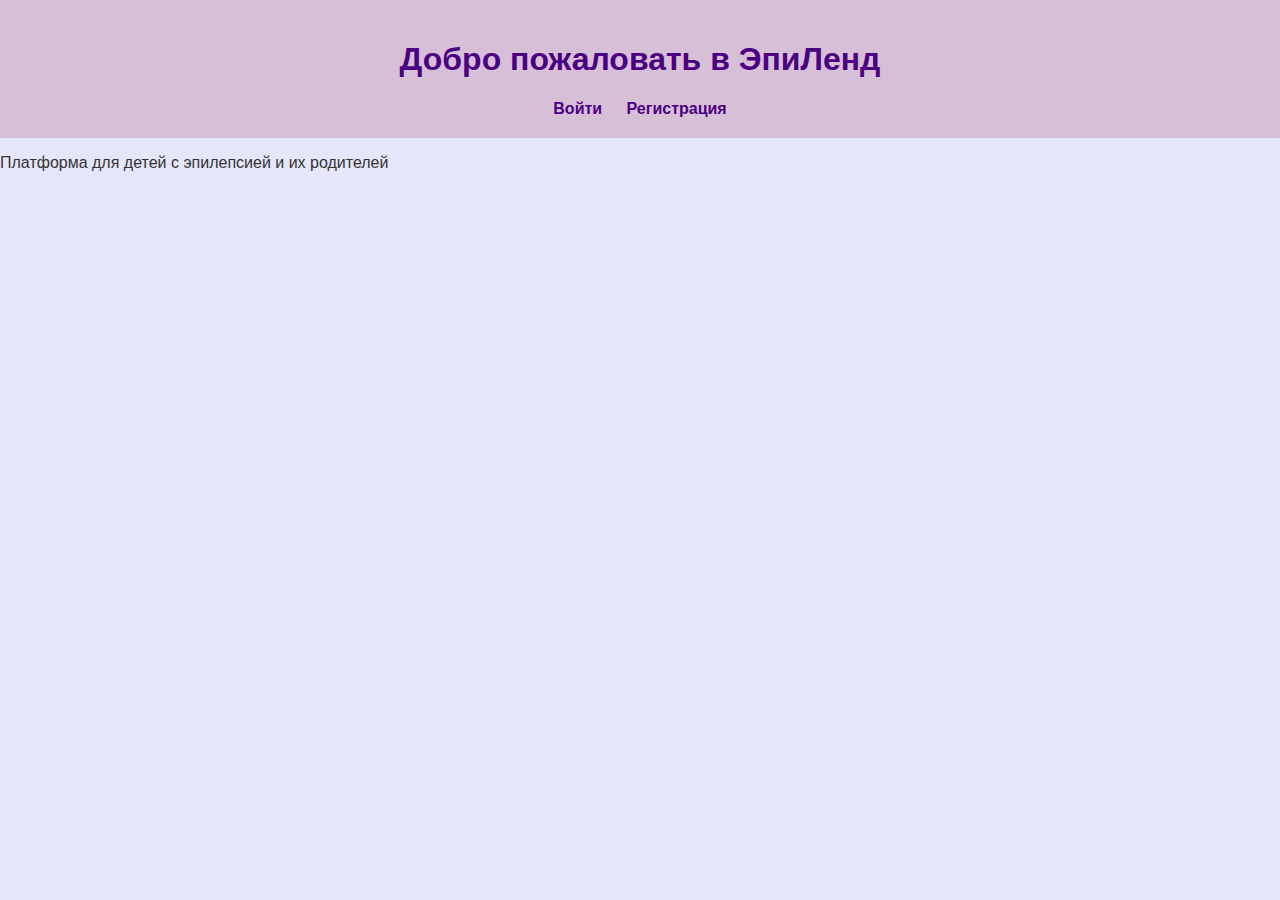
<file: index.html>
<!DOCTYPE html>
<html lang='ru'>
<head>
<meta charset='UTF-8'>
<title>ЭпиЛенд</title>
<link rel='stylesheet' href='assets/css/style.css'>
</head>
<body>
<header>
<h1>Добро пожаловать в ЭпиЛенд</h1>
<a href='pages/login.html'>Войти</a>
<a href='pages/register.html'>Регистрация</a>
</header>
<main>
<p>Платформа для детей с эпилепсией и их родителей</p>
</main>
<script src='assets/js/main.js'></script>
</body>
</html>
</file>
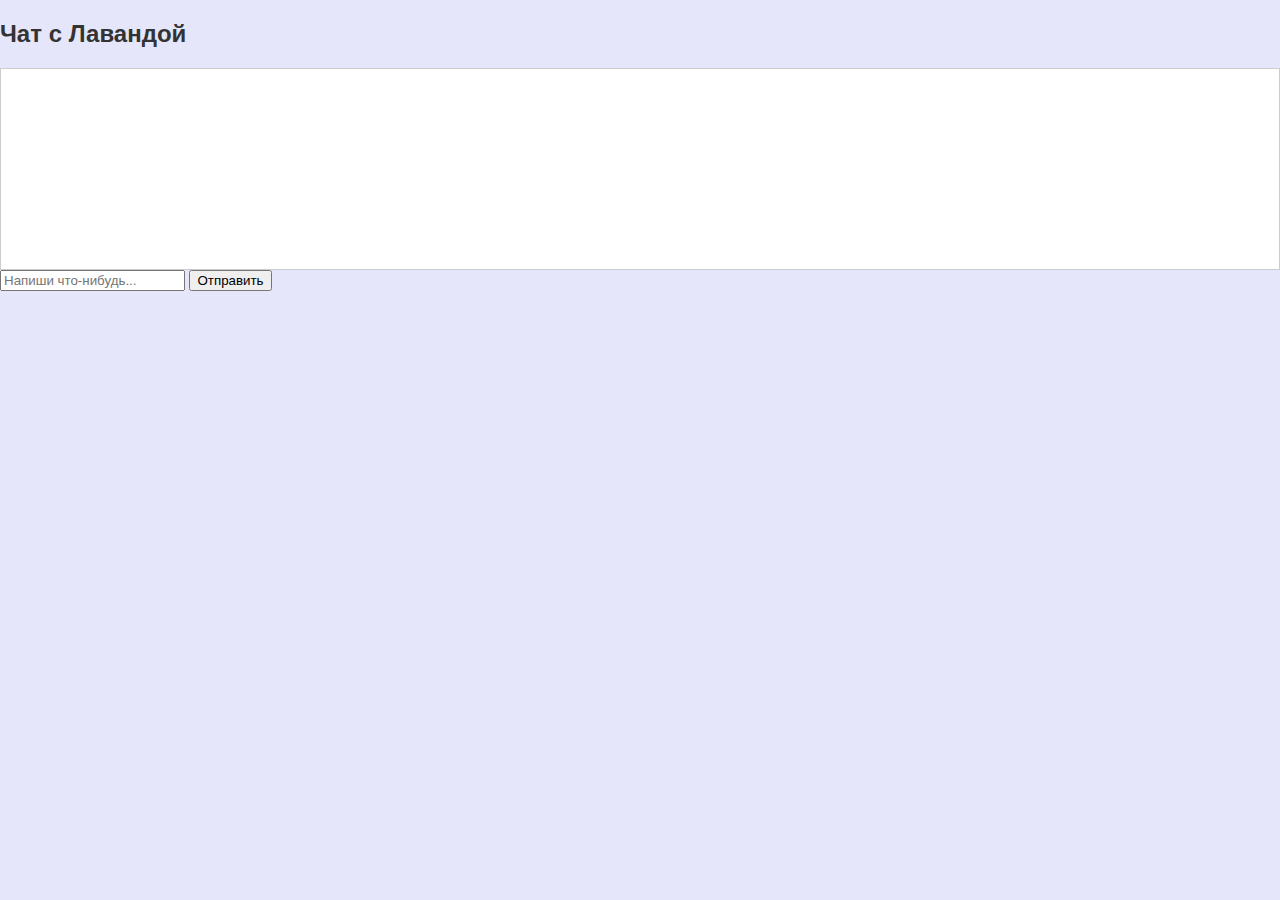
<file: pages/chat.html>
<!DOCTYPE html>
<html lang='ru'>
<head>
<meta charset='UTF-8'>
<title>Чат с Лавандой</title>
<link rel='stylesheet' href='../assets/css/style.css'>
</head>
<body>
<h2>Чат с Лавандой</h2>
<div id='chat-box' style='height: 200px; border: 1px solid #ccc; overflow-y: scroll; background: #fff;'></div>
<input type='text' id='user-input' placeholder='Напиши что-нибудь...'> <button onclick='sendMessage()'>Отправить</button>
<script>
function sendMessage() {
  const box = document.getElementById('chat-box');
  const input = document.getElementById('user-input');
  const msg = input.value;
  box.innerHTML += `<div><b>Ты:</b> ${msg}</div>`;
  box.innerHTML += `<div><b>Лаванда:</b> Всё будет хорошо, дружок!</div>`;
  input.value = '';
}
</script>
</body>
</html>
</file>
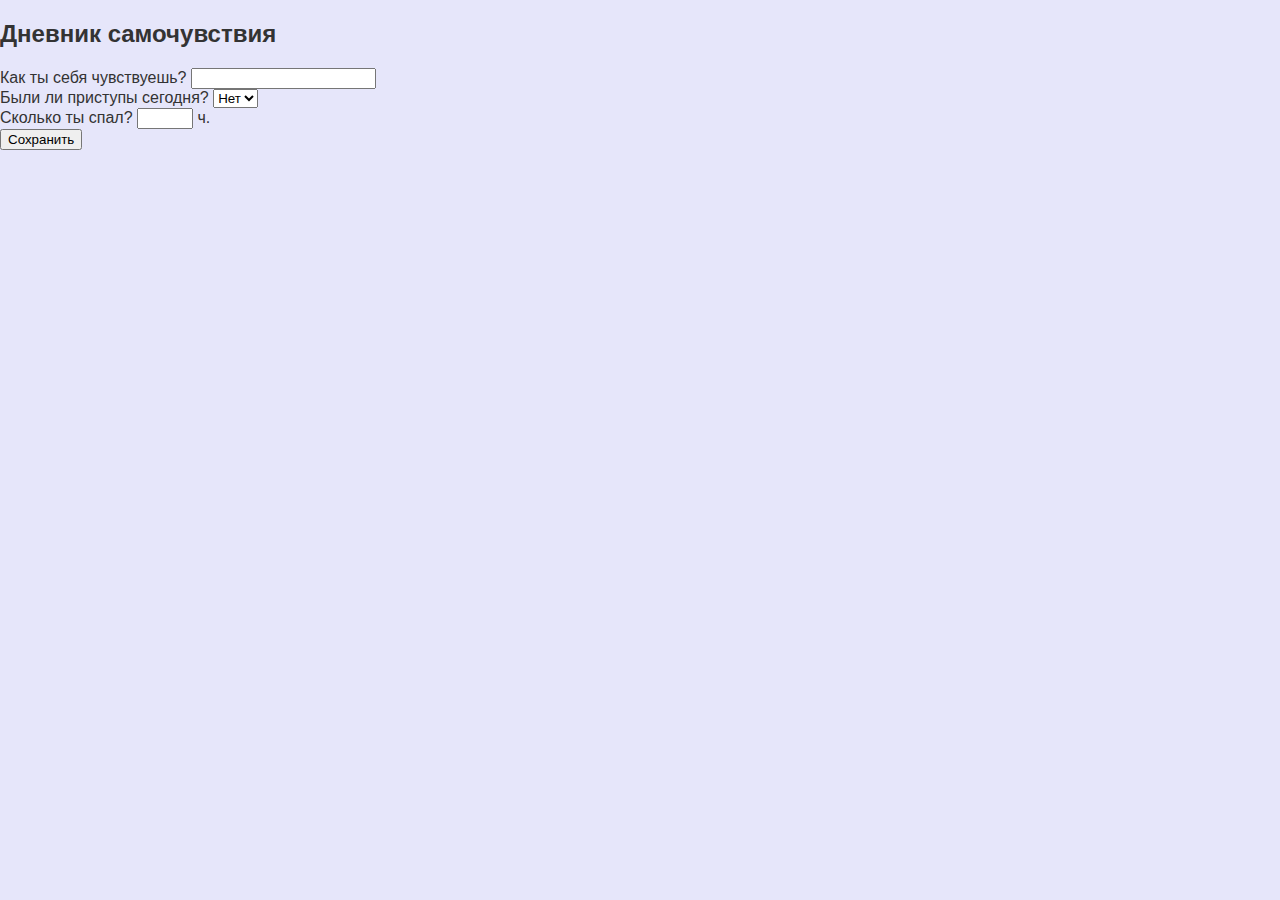
<file: pages/diary.html>
<!DOCTYPE html>
<html lang='ru'>
<head>
<meta charset='UTF-8'>
<title>Дневник самочувствия</title>
<link rel='stylesheet' href='../assets/css/style.css'>
</head>
<body>
<h2>Дневник самочувствия</h2>
<form>
<label>Как ты себя чувствуешь? <input type='text'></label><br>
<label>Были ли приступы сегодня? <select><option>Нет</option><option>Да</option></select></label><br>
<label>Сколько ты спал? <input type='number' min='0' max='24'> ч.</label><br>
<button type='submit'>Сохранить</button>
</form>
</body>
</html>
</file>
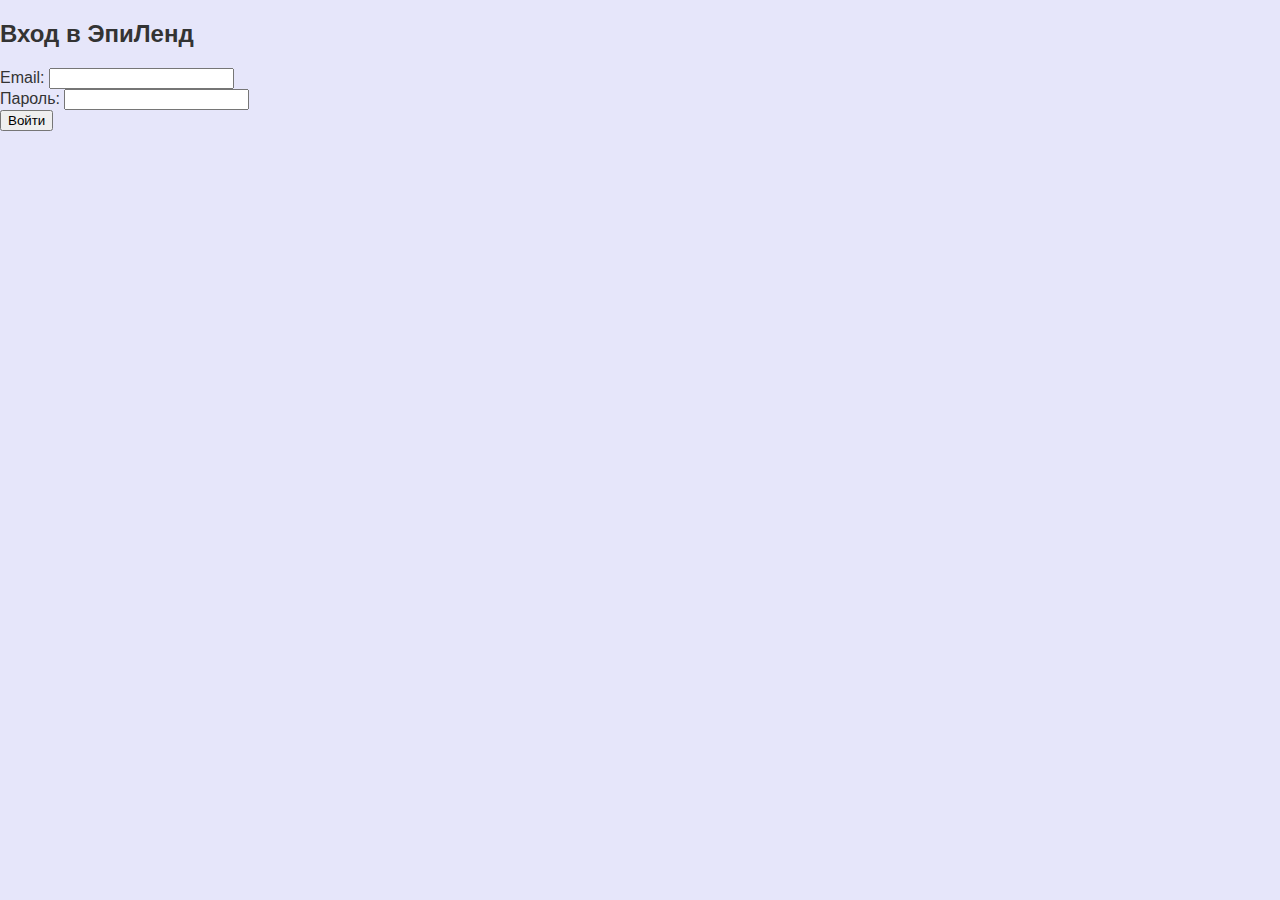
<file: pages/login.html>
<!DOCTYPE html>
<html lang='ru'>
<head>
<meta charset='UTF-8'>
<title>Вход — ЭпиЛенд</title>
<link rel='stylesheet' href='../assets/css/style.css'>
</head>
<body>
<h2>Вход в ЭпиЛенд</h2>
<form>
<label>Email: <input type='email'></label><br>
<label>Пароль: <input type='password'></label><br>
<button type='submit'>Войти</button>
</form>
</body>
</html>
</file>
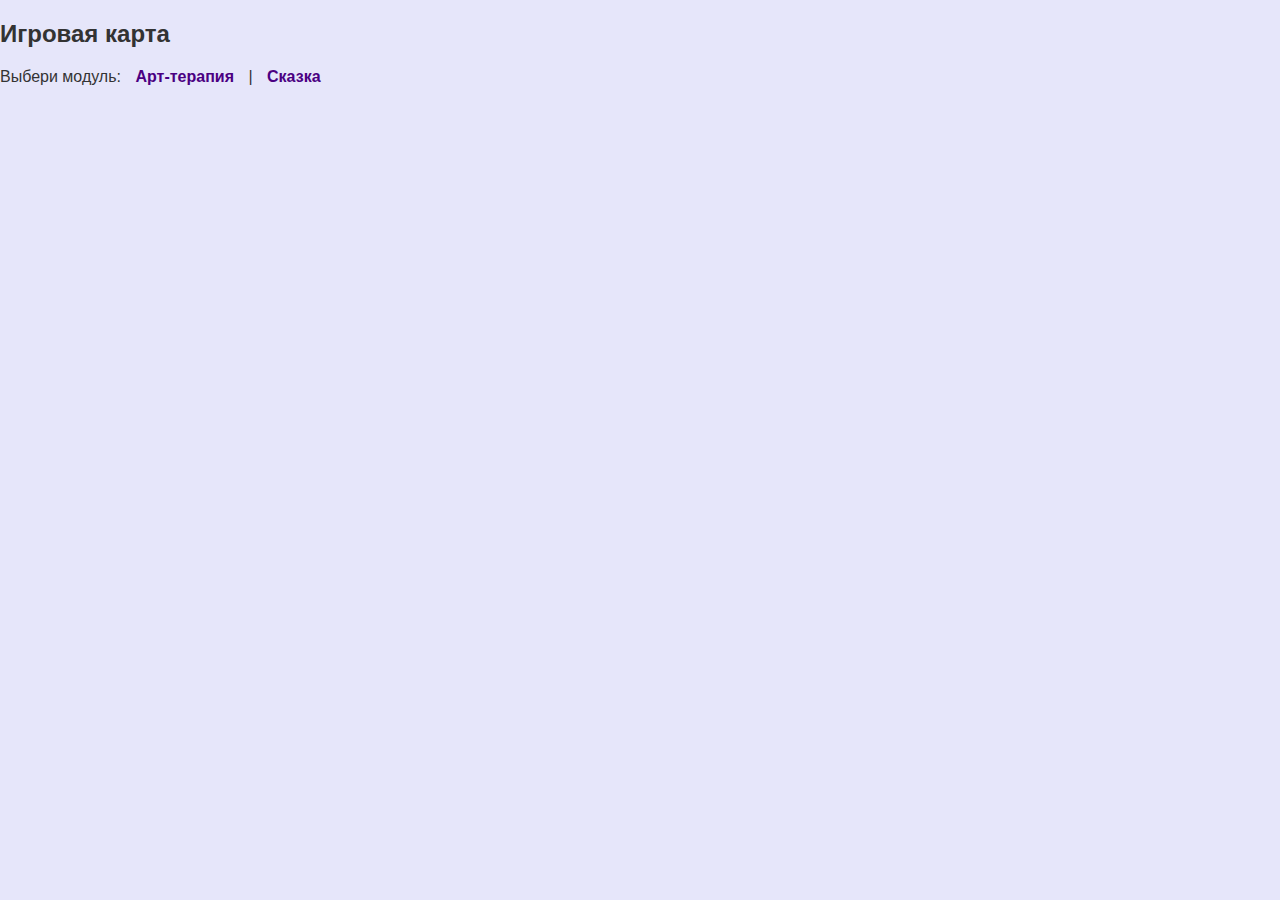
<file: pages/map.html>
<!DOCTYPE html>
<html lang='ru'>
<head>
<meta charset='UTF-8'>
<title>Игровая карта</title>
<link rel='stylesheet' href='../assets/css/style.css'>
</head>
<body>
<h2>Игровая карта</h2>
<p>Выбери модуль: <a href='therapy.html'>Арт-терапия</a> | <a href='story.html'>Сказка</a></p>
</body>
</html>
</file>
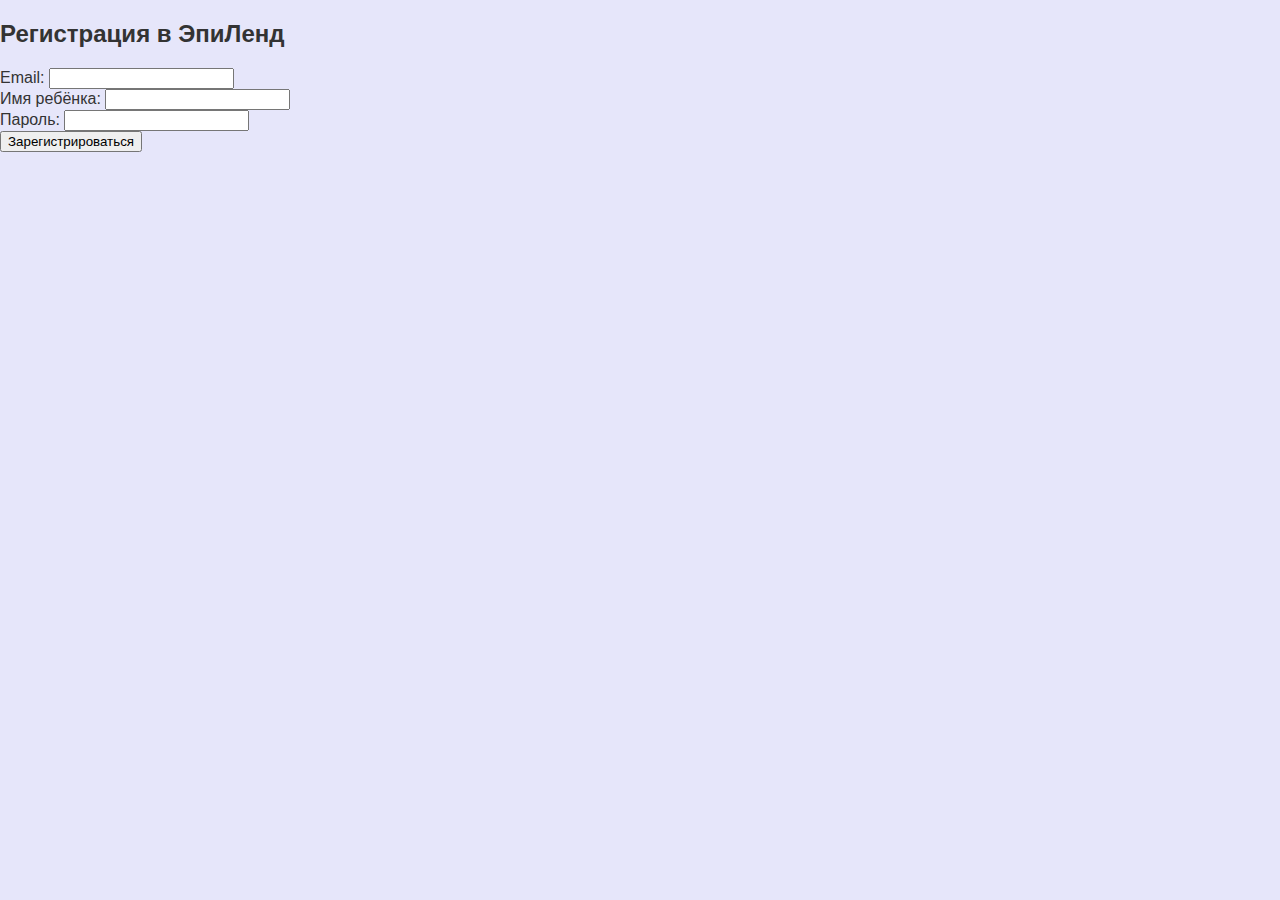
<file: pages/register.html>
<!DOCTYPE html>
<html lang='ru'>
<head>
<meta charset='UTF-8'>
<title>Регистрация — ЭпиЛенд</title>
<link rel='stylesheet' href='../assets/css/style.css'>
</head>
<body>
<h2>Регистрация в ЭпиЛенд</h2>
<form>
<label>Email: <input type='email'></label><br>
<label>Имя ребёнка: <input type='text'></label><br>
<label>Пароль: <input type='password'></label><br>
<button type='submit'>Зарегистрироваться</button>
</form>
</body>
</html>
</file>
<file: assets/css/style.css>
body { font-family: 'Arial', sans-serif; background-color: #E6E6FA; color: #333; margin: 0; padding: 0; }
header { background-color: #D8BFD8; padding: 20px; text-align: center; }
header h1 { color: #4B0082; }
a { margin: 10px; color: #4B0082; text-decoration: none; font-weight: bold; }
</file>
